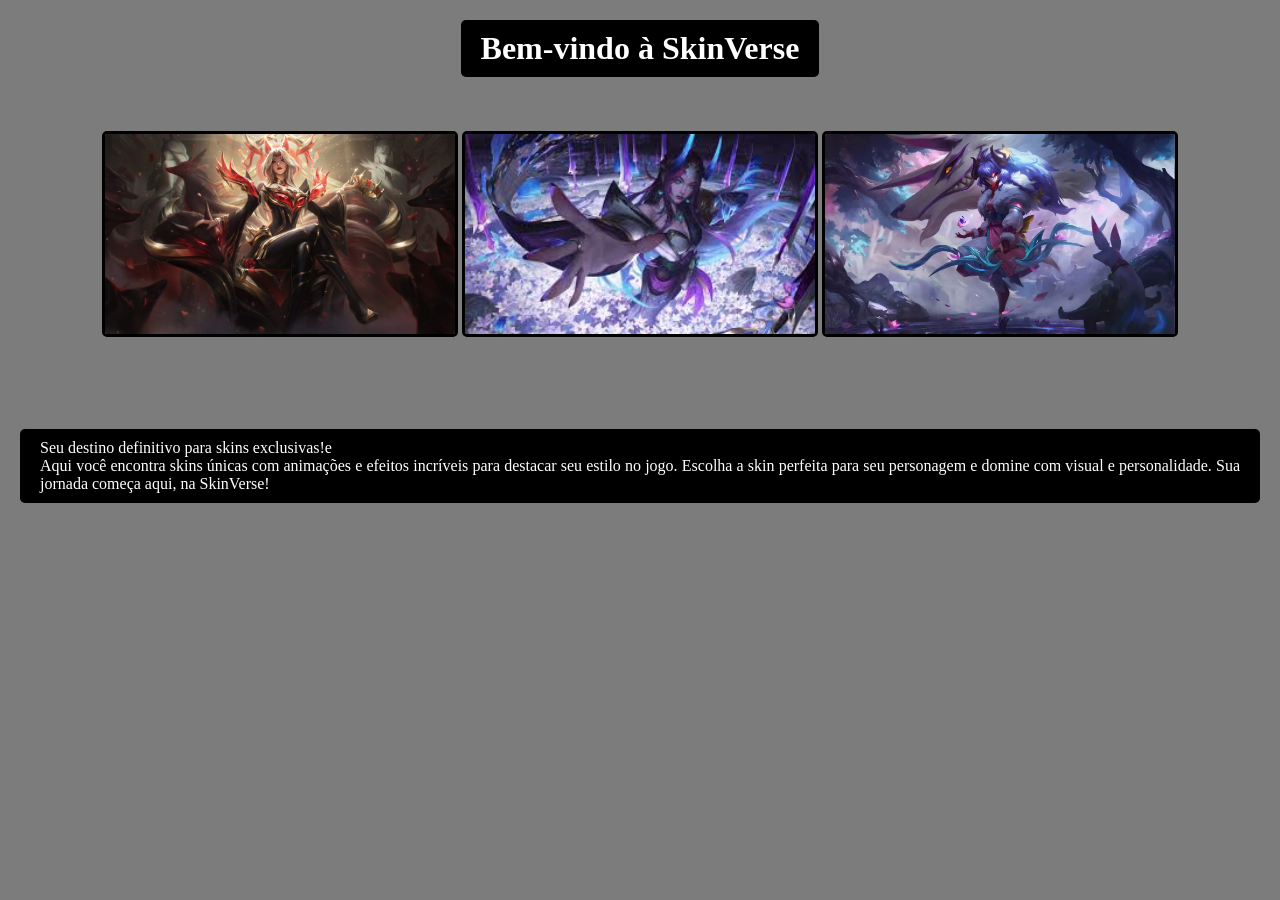
<file: 1.1 - Aula/Site 1/index.html>
<!DOCTYPE html>
<html lang="pt-br">
<head>
    <meta charset="UTF-8" />
    <meta name="viewport" content="width=device-width, initial-scale=1" />
    <title>Aula 2</title>
    <style>
        h1, p {
            background-color: black; 
            color: white;           
            padding: 10px 20px;      
            width: fit-content;      
            border-radius: 5px;      
        }
        body {
            background-color: #7d7c7c;
            font-family: Tahoma, 'Times New Roman', Times, serif, sans-serif;
            margin: 20px;
            text-align: center;
        }
        h1 {
            background-color: black;
            color: white;
            padding: 10px 20px;
            display: inline-block;
            margin: 0 auto;
            text-align: center;
        }

        p {
            text-align: justify;
            margin-bottom: 1em;
        }
        .minha-borda {
            border: 3px solid black;
            border-radius: 5px; /* borda com cantos arredondados (opcional) */
        }
    </style>
</head>
<body>
    <h1> Bem-vindo à SkinVerse </h1>

    <br><br><br><br>
    <img src="image/ahri.jpg" height="200" width="350" alt="Ahri" title="Ahri" class="minha-borda"/>
    <img src="image/irelia.jpg" height="200" width="350" alt="Irelia" title="Irelia" class="minha-borda"/>
    <img src="image/kindred.jpg" height="200" width="350" alt="Kindred" title="Kindred" class="minha-borda"/>  

    <br><br><br><br><br>

    <p>
        Seu destino definitivo para skins exclusivas!e<br />


        Aqui você encontra skins únicas com animações e efeitos incríveis para destacar seu estilo 
        no jogo. Escolha a skin perfeita para seu personagem e domine com visual e personalidade.

        Sua jornada começa aqui, na SkinVerse!
    </p>
</body>
</file>
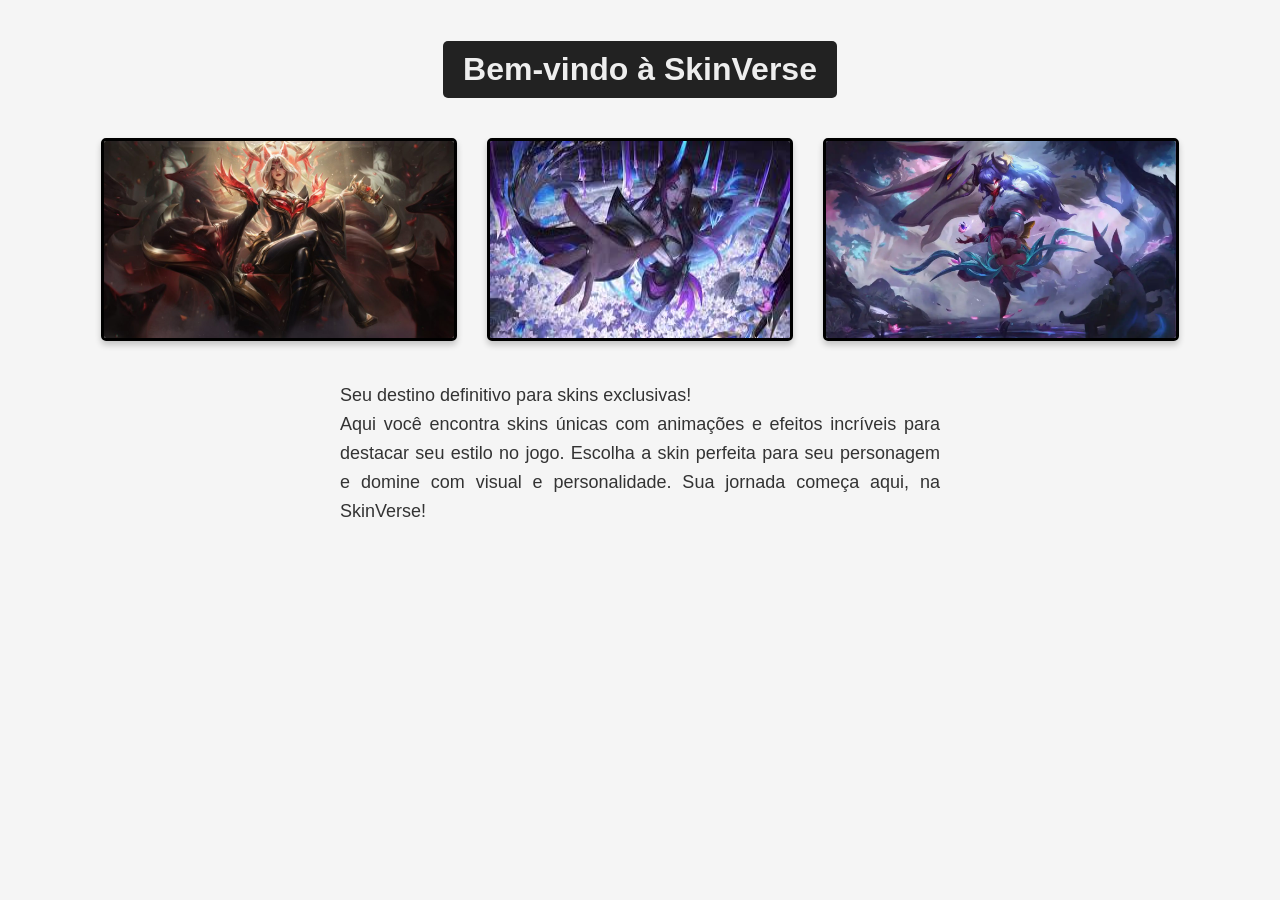
<file: 1.1 - Aula/Site 2/index2.html>
<!DOCTYPE html>
<html lang="pt-br">
<head>
    <meta charset="UTF-8" />
    <meta name="viewport" content="width=device-width, initial-scale=1" />
    <title>Aula 2</title>
    <style>
        body {
            background-color: #f5f5f5;
            font-family: 'Poppins', sans-serif, sans-serif;
            margin: 20px;
            text-align: center;
            color: #333;
        }

        h1 {
            background-color: #222;
            color: #eee;
            padding: 10px 20px;
            display: inline-block;
            border-radius: 5px;
            margin-bottom: 40px;
        }

        p {
            max-width: 600px;
            margin: 0 auto 40px auto;
            font-size: 18px;
            line-height: 1.6;
            text-align: justify;
        }

        .container-imagens {
            display: flex;
            justify-content: center;
            gap: 30px; /* espaçamento entre imagens */
            margin-bottom: 40px;
        }

        .minha-borda {
            max-width: 350px; /* largura máxima */
            height: auto;     /* altura ajustada para manter proporção */
            border: 3px solid black;
            border-radius: 5px;
            box-shadow: 0 4px 6px rgba(0,0,0,0.2);
            transition: transform 0.3s ease;
        }

        .minha-borda:hover {
            transform: scale(1.05);
            box-shadow: 0 8px 12px rgba(0,0,0,0.3);
        }
    </style>
</head>
<body>
    <h1>Bem-vindo à SkinVerse</h1>

    <div class="container-imagens">
        <img src="image/ahri.jpg" alt="Ahri" title="Ahri" class="minha-borda" />
        <img src="image/irelia.jpg" alt="Irelia" title="Irelia" class="minha-borda" />
        <img src="image/kindred.jpg" alt="Kindred" title="Kindred" class="minha-borda" />
    </div>

    <p>
        Seu destino definitivo para skins exclusivas!<br />

        Aqui você encontra skins únicas com animações e efeitos incríveis para destacar seu estilo 
        no jogo. Escolha a skin perfeita para seu personagem e domine com visual e personalidade.

        Sua jornada começa aqui, na SkinVerse!
    </p>
</body>
</html>
</file>
